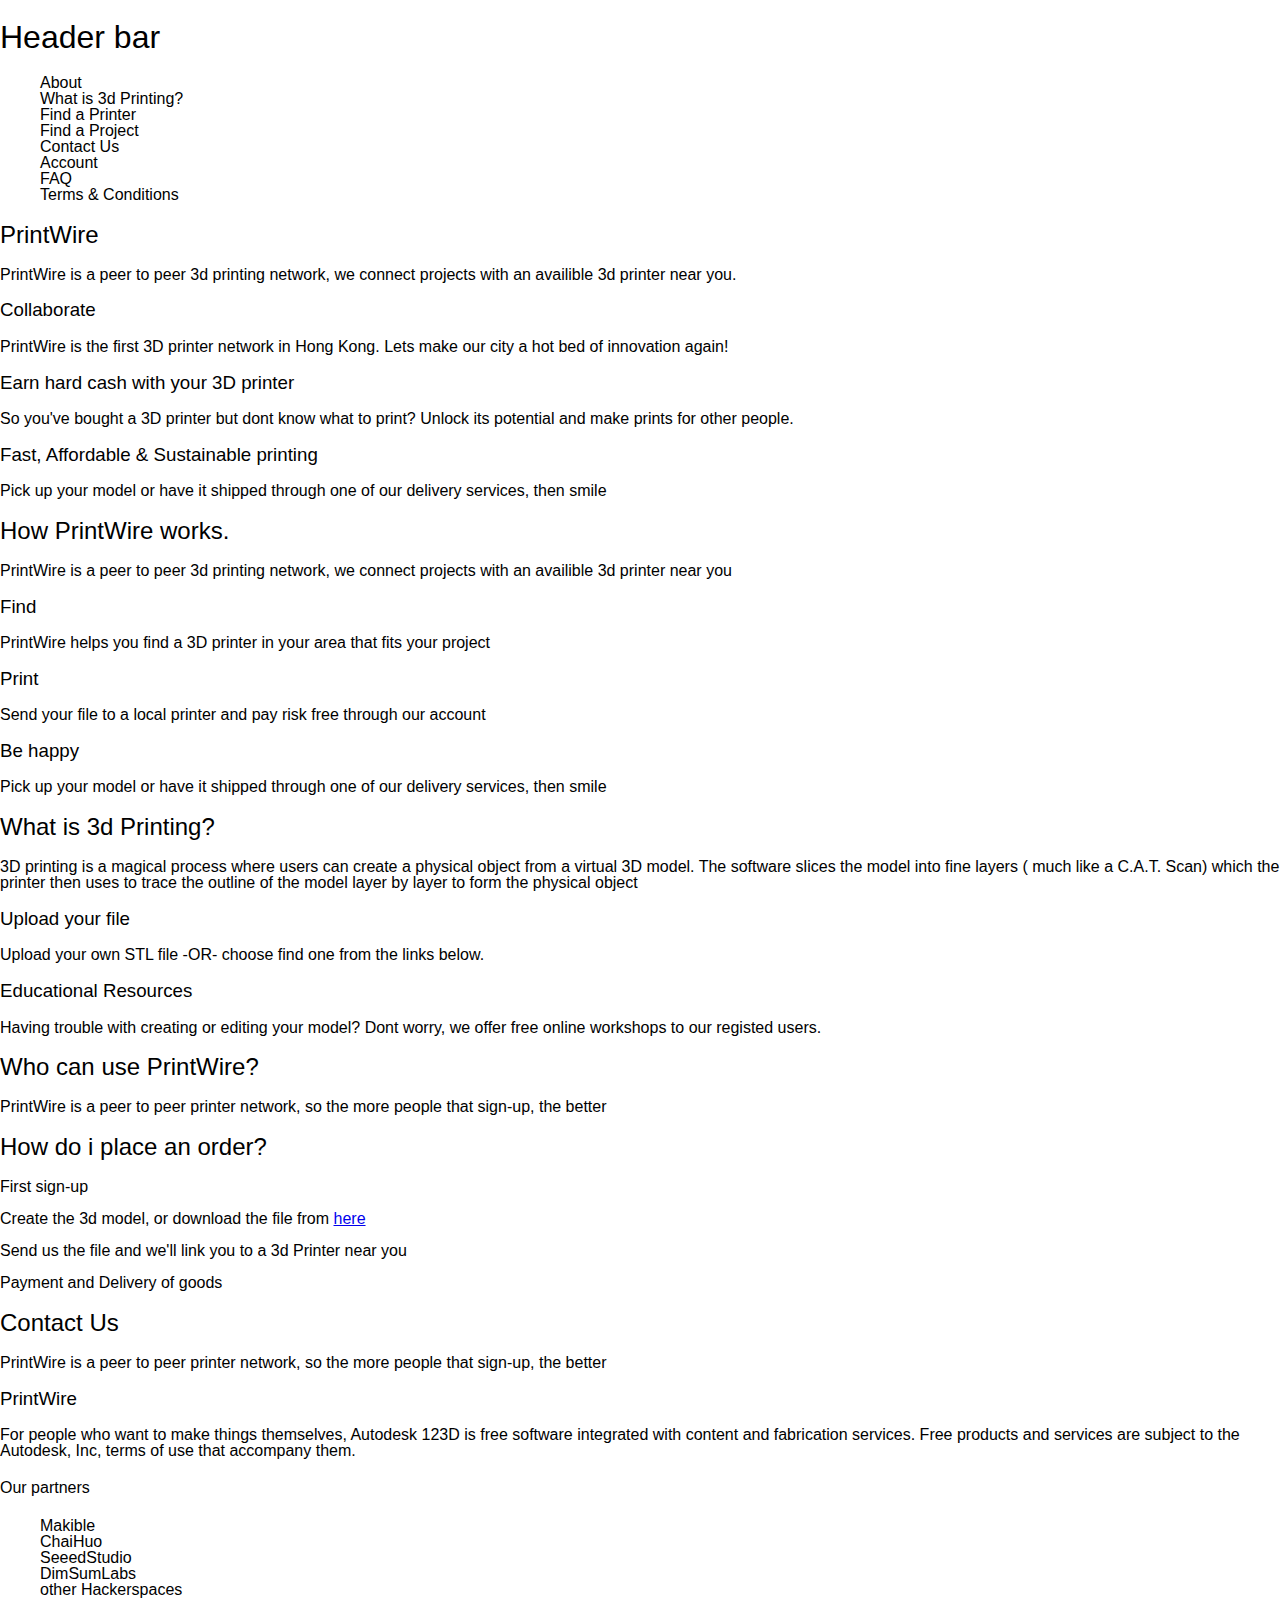
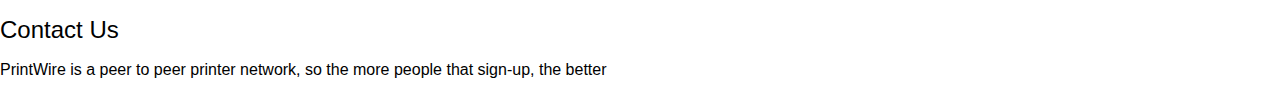
<file: printWire 20130613/index.html>
<!DOCTYPE html>

<html>
<head>
  <meta content="text/html; charset=utf-8" http-equiv="Content-Type">
  <meta content="" name="description">
  <meta content="" name="keywords">

  <title>PrintWire</title>
  <link href="./css/reset.css" rel="stylesheet">
  <link href="./css/normalize.css" rel="stylesheet">
  <link href="./css/user.css" rel="stylesheet">
  <link href="./css/font-awesome.min.css" rel="stylesheet">
  <noscript></noscript><!--[if lte IE 9]><link rel="stylesheet" href="css/ie9.css" /><![endif]-->
  <!--[if lte IE 8]><script src="js/html5shiv.js"></script><![endif]-->
</head>

<body>

  <nav>
    <h1>Header bar</h1>
    <ul>
      <li><a href="#"></a>About</li>
      <li><a href="#"></a>What is 3d Printing?</li>
      <li><a href="#"></a>Find a Printer</li>
      <li><a href="#"></a>Find a Project</li>
      <li><a href="#"></a>Contact Us</li>
      <li><a href="#"></a>Account</li>
      <li><a href="#"></a>FAQ</li>
      <li><a href="#"></a>Terms & Conditions</li>
    </ul>
  </nav>

  <!-- initial splash page
  two choices:  find a printer
                register a printer -->


  <div><!-- About: for printers -->
    <h2>PrintWire</h2>
    <p>PrintWire is a peer to peer 3d printing network, we connect projects
    with an availible 3d printer near you.</p>

    <div>
      <h3>Collaborate</h3>
      <p>PrintWire is the first 3D printer network in Hong Kong. Lets make our city a hot bed of innovation again!</p>
    </div>

    <div>
      <h3>Earn hard cash with your 3D printer</h3>
      <p>So you've bought a 3D printer but dont know what to print? Unlock its potential and make prints for other people.</p>
    </div>

    <div>
      <h3>Fast, Affordable & Sustainable printing</h3>
      <p>Pick up your model or have it shipped through one of our delivery services, then smile</p>
    </div>
  </div><!-- End of About: for printers -->


  <div>
    <!-- What is 3d Printing? ALT-->
    <h2>How PrintWire works.</h2>
    <p> PrintWire is a peer to peer 3d printing network, we connect projects
    with an availible 3d printer near you</p>

    <div>
      <h3>Find</h3>
      <p>PrintWire helps you find a 3D printer in your area that fits your project</p>
    </div>

    <div>
      <h3>Print</h3>
      <p>Send your file to a local printer and pay risk free through our account</p>
    </div>

    <div>
      <h3>Be happy</h3>
      <p>Pick up your model or have it shipped through one of our delivery services, then smile</p>
    </div>

  </div><!-- End of: What is 3d Printing? ALT-->


  <div>
    <!-- What is 3d Printing? -->
    <h2>What is 3d Printing?</h2>
    <!-- <p>3D printing is a type of additive manufacturing by which a digital file
    is translated into a physical object by a 3D printer. The object is made by
    building up multiple layers of material. A variety of materials can be used
    for 3D printing, and different 3D printers build objects in different ways.
    3D printing is a great option for creating quick, inexpensive limited-run
    prototypes or customized objects.</p> -->

    <p>3D printing is a magical process where users can create a physical object from a virtual 3D model. The software slices the model into fine layers ( much like a C.A.T. Scan) which the printer then uses to trace the outline of the model layer by layer to form the physical object</p>

    <div>
      <h3>Upload your file</h3>
      <p>Upload your own STL file -OR- choose find one from the links below.</p>
        <ul> 
          <li><a href=""></a></li>
          <li><a href=""></a></li>
          <li><a href=""></a></li>
          <li><a href=""></a></li>
        </ul>  
    </div>

    <div>
      <h3>Educational Resources</h3>
      <p>Having trouble with creating or editing your model? Dont worry, we offer free online workshops to our registed users.</p>
        <ul> 
          <li><a href=""></a></li>
          <li><a href=""></a></li>
          <li><a href=""></a></li>
          <li><a href=""></a></li>
        </ul>  
    </div>
  </div><!-- End of: What is 3d Printing? -->


  <div>
    <!-- Who can use PrintWire?-->
    <h2>Who can use PrintWire?</h2>
    <p>PrintWire is a peer to peer printer network, so the more people that
    sign-up, the better</p>
  </div><!-- End of: Who can use PrintWire? -->

  <div>
    <!-- Services -->
    <h2>How do i place an order?</h2>
    <p>First sign-up</p>
    <p>Create the 3d model, or download the file from <a href="#">here</a></p>
    <p>Send us the file and we'll link you to a 3d Printer near you</p>
    <p>Payment and Delivery of goods</p>
  </div><!-- End of: Services -->




  <footer>

    <div><!-- three bar div div -->
      <div><!-- Contact Us -->
        <h2>Contact Us</h2>
        <p>PrintWire is a peer to peer printer network, so the more people that
        sign-up, the better</p>
      </div><!-- End of: Contact Us -->

      <div><!-- col-b -->
        <h3>PrintWire</h3>
        <p>For people who want to make things themselves, Autodesk 123D is free software integrated with content and fabrication services. Free products and services are subject to the Autodesk, Inc, terms of use that accompany them.</p>

        <h4>Our partners</h4>
        <ul>
          <li>Makible</li>
          <li>ChaiHuo</li>
          <li>SeeedStudio</li>
          <li>DimSumLabs</li>
          <li>other Hackerspaces</li>
        </ul>
      </div><!-- end: col-b -->  

      <div><!-- Form -->
        <h2>Contact Us</h2>
        <p>PrintWire is a peer to peer printer network, so the more people that
        sign-up, the better</p>
      </div><!-- End of: Form -->

    </div><!-- end: three bar div -->

    <div>
      <!-- map -->
      <!-- end: map div -->
    </div>  

  </footer>

</body>
</html>
</file>
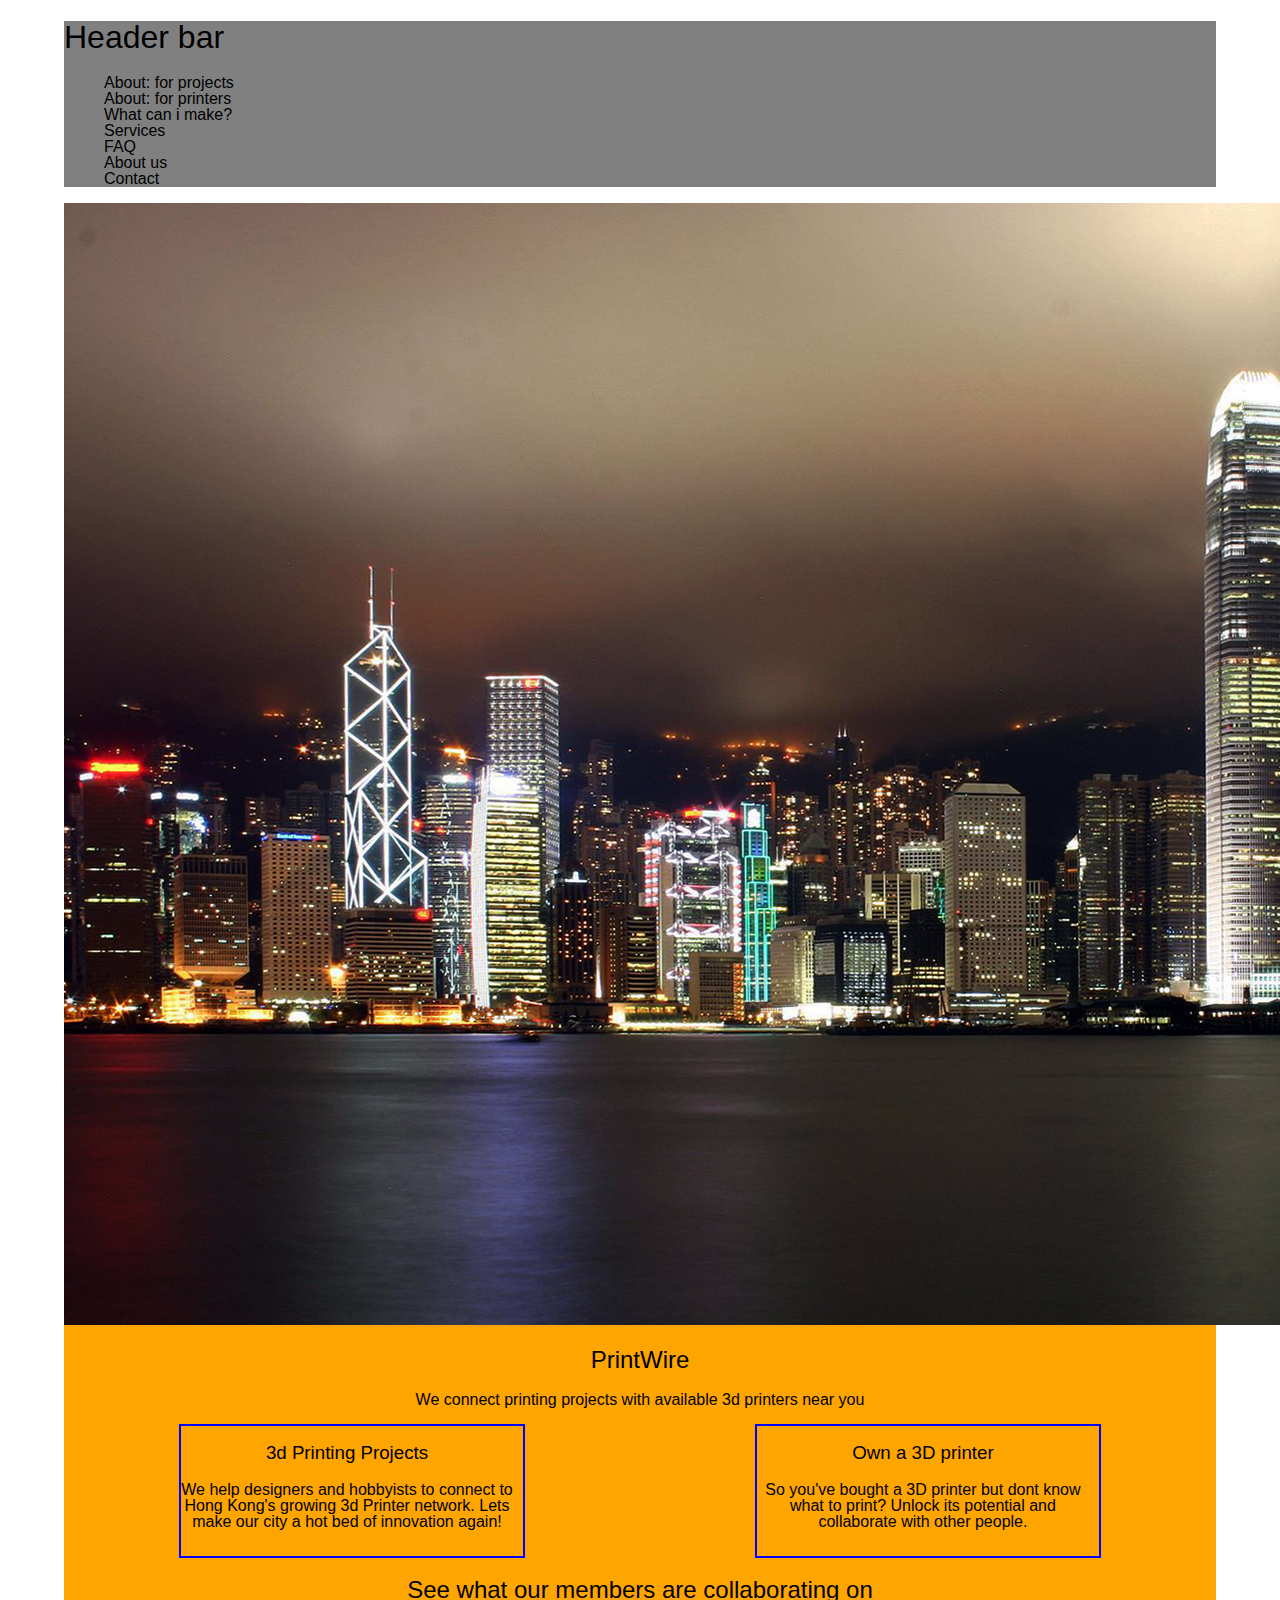
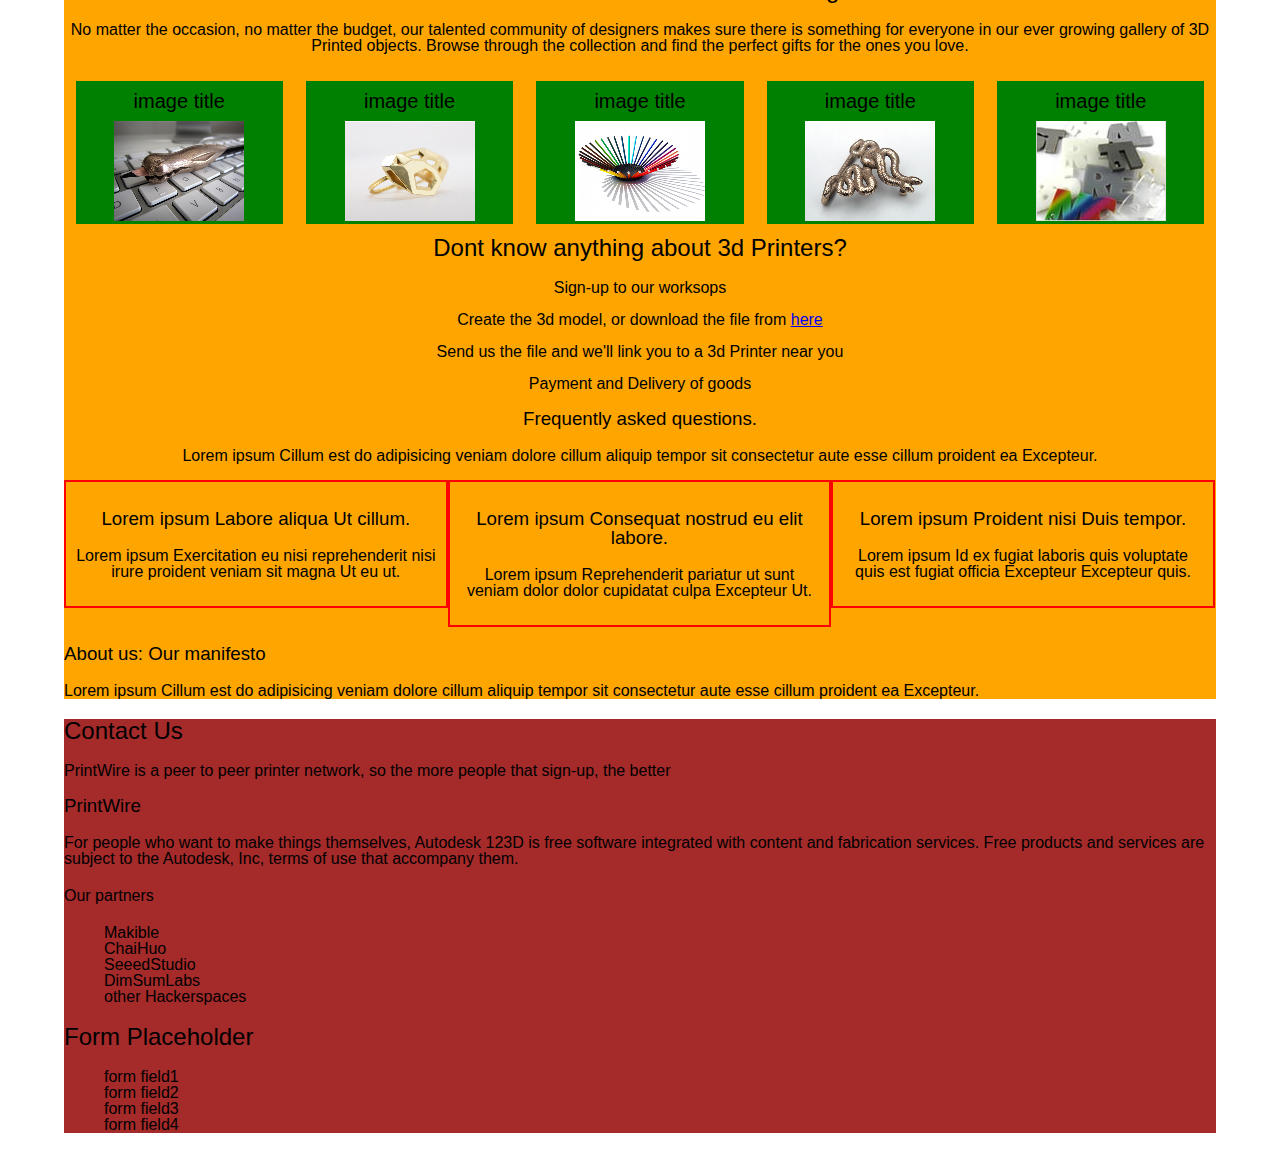
<file: printWire/index.html>
<!DOCTYPE html>

<html>
<head>
  <meta content="text/html; charset=utf-8" http-equiv="Content-Type">
  <meta content="" name="description">
  <meta content="" name="keywords">

  <title>PrintWire</title>
  <link href="./css/reset.css" rel="stylesheet">
  <link href="./css/normalize.css" rel="stylesheet">
  <link href="./css/user.css" rel="stylesheet">
  <link href="./css/font-awesome.min.css" rel="stylesheet">
  <noscript></noscript><!--[if lte IE 9]><link rel="stylesheet" href="css/ie9.css" /><![endif]-->
  <!--[if lte IE 8]><script src="js/html5shiv.js"></script><![endif]-->
</head>

<body>

  <div class="container">
    <nav>
      <h1>Header bar</h1>
      <ul>
        <li><a href="#"></a>About: for projects</li>
        <li><a href="#"></a>About: for printers</li>
        <li><a href="#"></a>What can i make?</li>
        <li><a href="#"></a>Services</li>
        <li><a href="#"></a>FAQ</li>
        <li><a href="#"></a>About us</li>
        <li><a href="#"></a>Contact</li>
      </ul>
    </nav>
  

    <main>

      <!-- initial splash page
      two choices:  find a printer
                    register a printer -->





      <!-- **************************************
      Projects
      ************************************** -->

      <div class="clear text-center splash"><!-- About: for projects -->
        <img src="img/hk-banner.jpg" class="bg" alt="hk banner">

        <h2>PrintWire</h2>
        <p>We connect printing projects with available 3d printers near you</p>

        <div class="clearfix row">
          <div class="clearfix introbox alignleft">
            <h3>3d Printing Projects</h3>
            <p>We help designers and hobbyists to connect to Hong Kong's growing 3d Printer network. Lets make our city a hot bed of innovation again!</p>
          </div>

          <div class="clearfix introbox alignleft">
            <h3>Own a 3D printer</h3>
            <p>So you've bought a 3D printer but dont know what to print? Unlock its potential and collaborate with other people.</p>
          </div>
        </div><!-- end of row -->    
      </div><!-- End of About: for projects -->













      <!-- **************************************
      What can i make?
      ************************************** -->

      <div class="clear text-center">
        <!-- What can i make? -->
        <h2>See what our members are collaborating on</h2>
        <!--<p>Here are some of the things our PrintWire has helped to create</p>-->        
        <p>No matter the occasion, no matter the budget, our talented community of designers makes sure there is something for everyone in our ever growing gallery of 3D Printed objects. Browse through the collection and find the perfect gifts for the ones you love.</p>    

        <div class="img-accordian">
          
          <div class="span20p  img-box">
            <h4>image title</h4>
            <img src="img/img1.jpg">
          </div>

          <div class="span20p  img-box">
            <h4>image title</h4>
            <img src="img/img2.jpg">
          </div>

          <div class=" span20p  img-box">
            <h4>image title</h4>
            <img src="img/img3.jpg">
          </div>

          <div class=" span20p  img-box">
            <h4>image title</h4>
            <img src="img/img4.jpg">
          </div>

          <div class=" span20p  img-box">
            <h4>image title</h4>
            <img src="img/img5.jpg">
          </div>

        </div><!-- End of:accordian -->

      </div><!-- End of: Services -->





      <!-- **************************************
      Services
      ************************************** -->

      <div class="clear text-center">
        <!-- Services -->
        <h2>Dont know anything about 3d Printers?</h2>
        <p>Sign-up to our worksops</p>
        <p>Create the 3d model, or download the file from <a href="#">here</a></p>
        <p>Send us the file and we'll link you to a 3d Printer near you</p>
        <p>Payment and Delivery of goods</p>
      </div><!-- End of: Services -->





      <!-- **************************************
      FAQ
      ************************************** -->

      <div class="clear text-center"><!-- faq -->
        <h3>Frequently asked questions.</h3>
        <p>Lorem ipsum Cillum est do adipisicing veniam dolore cillum aliquip tempor sit consectetur aute esse cillum proident ea Excepteur.</p>

        <div class="clearfix row">
          <div class="clearfix span4 alignleft">
            <h3>Lorem ipsum Labore aliqua Ut cillum.</h3>
            <p>Lorem ipsum Exercitation eu nisi reprehenderit nisi irure proident veniam sit magna Ut eu ut.</p>
          </div>

          <div class="clearfix span4 alignleft">
            <h3>Lorem ipsum Consequat nostrud eu elit labore.</h3>
            <p>Lorem ipsum Reprehenderit pariatur ut sunt veniam dolor dolor cupidatat culpa Excepteur Ut.</p>
          </div>

          <div class="clearfix span4 alignleft">
            <h3>Lorem ipsum Proident nisi Duis tempor.</h3>
            <p>Lorem ipsum Id ex fugiat laboris quis voluptate quis est fugiat officia Excepteur Excepteur quis.</p>
          </div>
        </div><!-- end of row -->    
      </div><!-- End of: faq -->





      <!-- **************************************
      about us
      ************************************** -->

      <div class="clear"><!-- about us -->
        <h3>About us: Our manifesto</h3>
        <p>Lorem ipsum Cillum est do adipisicing veniam dolore cillum aliquip tempor sit consectetur aute esse cillum proident ea Excepteur.</p>
      </div>

    </main>




    <footer>

      <div class="clear">

        <div><!-- Contact Us -->
          <h2>Contact Us</h2>
          <p>PrintWire is a peer to peer printer network, so the more people that
          sign-up, the better</p>
        </div><!-- End of: Contact Us -->

        <div><!-- col-b -->
          <h3>PrintWire</h3>
          <p>For people who want to make things themselves, Autodesk 123D is free software integrated with content and fabrication services. Free products and services are subject to the Autodesk, Inc, terms of use that accompany them.</p>

          <h4>Our partners</h4>
          <ul>
            <li>Makible</li>
            <li>ChaiHuo</li>
            <li>SeeedStudio</li>
            <li>DimSumLabs</li>
            <li>other Hackerspaces</li>
          </ul>
        </div><!-- end: col-b -->  

        <div><!-- Form -->
          <h2>Form Placeholder</h2>
          <ul>
            <li><a href=""></a>form field1</li>
            <li><a href=""></a>form field2</li>
            <li><a href=""></a>form field3</li>
            <li><a href=""></a>form field4</li>
          </ul>
          
        </div><!-- End of: Form -->

      </div><!-- end: three bar div -->

      <div>
        <!-- map -->
        <!-- end: map div -->
      </div>  

    </footer>
  </div><!-- End of: container -->

</body>
</html>
</file>
<file: printWire 20130613/css/user.css>
/* 
Project Name: PrintWire
Client: PrintWire
Author: Eric Tsoi
*/
/******************************************
/* SETUP                   
/*******************************************/
/* Box Model Hack */
* {
  -moz-box-sizing: border-box;
/* Firexfox */
  -webkit-box-sizing: border-box;
/* Safari/Chrome/iOS/Android */
  box-sizing: border-box;
/* IE */
}

/* Clear fix hack */
.clearfix:after {
  content: ".";
  display: block;
  clear: both;
  visibility: hidden;
  line-height: 0;
  height: 0;
}

.clear {
  clear: both;
}

.alignright {
  float: right;
  padding: 0 0 10px 10px;
/* note the padding around a right floated image */
}

.alignleft {
  float: left;
  padding: 0 10px 10px 0;
/* note the padding around a left floated image */
}

/******************************************
/* BASE STYLES                   
/*******************************************/
/*#container {
  width: 100%;
  background-color:orange;

}

.hidden-h1 {
  font-size: 2em;
  margin: -.5em 0;
  text-indent: -999em;
  float: left;
}

header {
  width: 100%;
  height: 4.5em;
  padding-top: 1em;
  background-color: #292929;
}

nav {
}

nav ul {
  color: gray;
}*/

/*nav li {
  width: 15%;
  font-size: 1em;
  display: inline-block;
  text-align: center;
  float: right;
}*/

/******************************************
/* BODY                  
/*******************************************/
</file>
<file: printWire/css/user.css>
/* 
Project Name: PrintWire
Client: PrintWire
Author: Eric Tsoi
*/
/******************************************
/* SETUP                   
/*******************************************/
/* Box Model Hack */
* {
  -moz-box-sizing: border-box;
/* Firexfox */
  -webkit-box-sizing: border-box;
/* Safari/Chrome/iOS/Android */
  box-sizing: border-box;
/* IE */
}

/* Clear fix hack */
.clearfix:after {
  content: ".";
  display: block;
  clear: both;
  visibility: hidden;
  line-height: 0;
  height: 0;
}

.clear {
  clear: both;
}

.alignright {
  float: right;
  padding: 0  0  0 10px;
/* note the padding around a right floated image */
}

.alignleft {
  float: left;
  padding: 0 10px 10px 0;
/* note the padding around a left floated image */
}

/******************************************
/* GLOBAL STYLES                   
/*******************************************/
.container {
  width: 90%;
  margin: auto auto 0px;
}

nav{
  background-color: gray;
}

main{
  background-color: orange;
}

footer {
  background-color: brown;
}


/*.hidden-h1 {
  font-size: 2em;
  margin: -.5em 0;
  text-indent: -999em;
  float: left;
}

header {
  width: 100%;
  height: 4.5em;
  padding-top: 1em;
  background-color: #292929;
}

nav {
}

nav ul {
  color: gray;
}

nav li {
  width: 15%;
  font-size: 1em;
  display: inline-block;
  text-align: center;
  float: right;
}*/

/******************************************
/* BODY                  
/*******************************************/

/*.splash{
  http://www.hdwallpapers.in/thumbs/hong_kong_city_ocean_wide-t1.jpg
background:url(.img/hk-banner.jpg);
background-size:1440px 900px;
background-repeat:no-repeat;
}
*/

/*.bg {
  position: fixed; 
  top: 0; 
  left: 0; 
  
   Preserve aspet ratio 
  min-width: 100%;
  min-height: 100%;
}*/

.text-center{
  text-align: center;
  margin: auto auto 0 
}

.span3{
  width: 25%;
  padding: 10px;
  border:solid 2px yellow;
}

.span4{
  width:33.3%;
  padding: 10px;
  border:solid 2px red;
}

.span6{
  width: 50%;
  padding:2% ;
  border:solid 2px blue;

}

.introbox{
  width: 30%;
  margin:0 10% ;
  border:solid 2px blue;
}


.span20p{
  width: 18%;
  background-color: green;
  margin: 1%;
}



.img-accordian{
}

.img-box h4{
  font-size: 20px;
  margin: 10px;
}

.img-box{
  float:left;
}


/******************************************
/* footer                  
/*******************************************/
</file>
